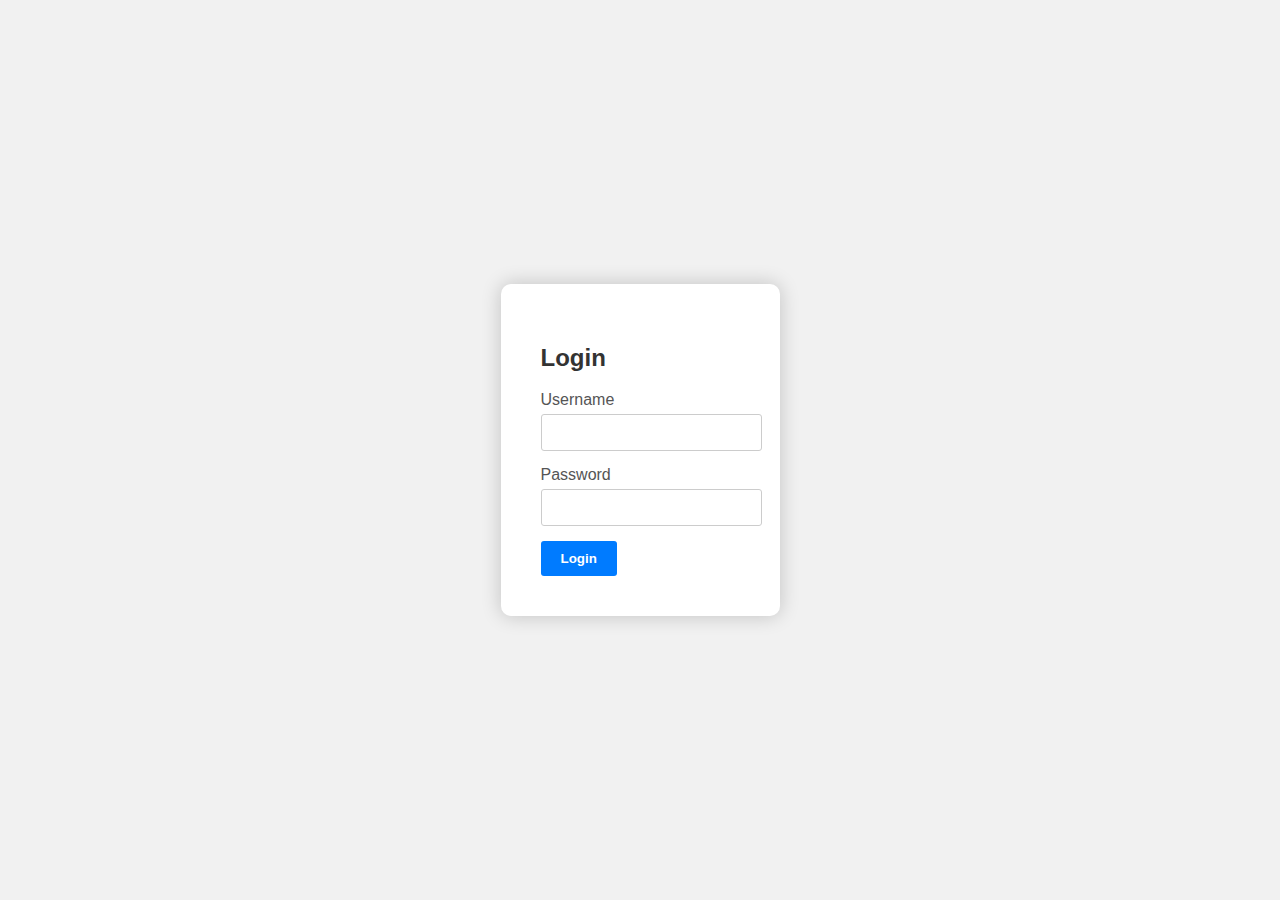
<file: index.html>
<!DOCTYPE html>
<html lang="en">
<head>
    <meta charset="UTF-8">
    <meta name="viewport" content="width=device-width, initial-scale=1.0">
    <link rel="stylesheet" href="style.css">
    <title>Login Page</title>
</head>
<body>
    <div class="container">
        <form id="login-form">
            <h2>Login</h2>
            <div class="input-container">
                <label for="username">Username</label>
                <input type="text" id="username" name="username" required>
            </div>
            <div class="input-container">
                <label for="password">Password</label>
                <input type="password" id="password" name="password" required>
            </div>
            <button type="button" onclick="validateLogin()">Login</button>
        </form>
        <p id="error-message" class="hidden">Incorrect username or password</p>
    </div>
    <script src="script.js"></script>
</body>
</html>
</file>
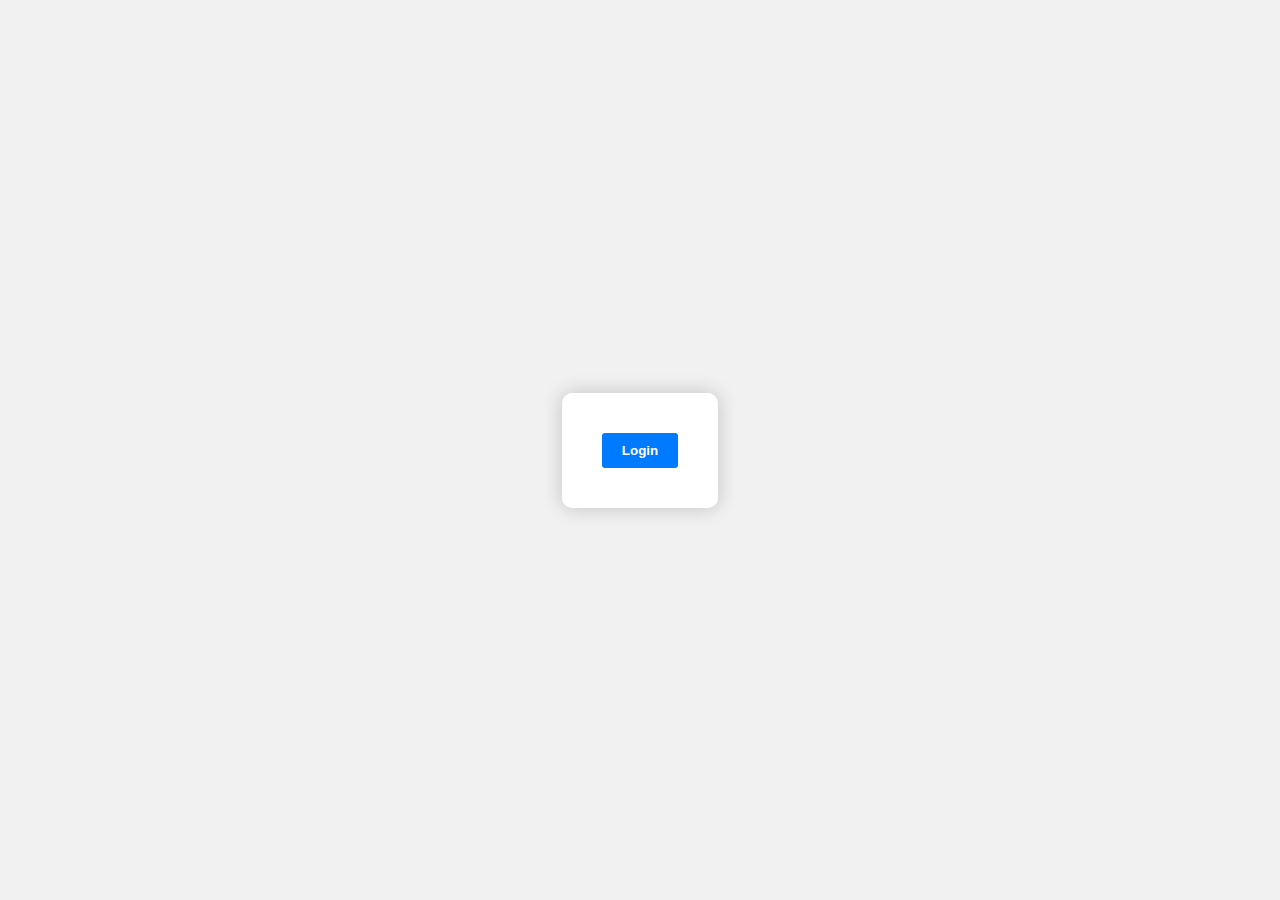
<file: index2.html>
<!DOCTYPE html>
<html lang="en">
<head>
    <meta charset="UTF-8">
    <meta name="viewport" content="width=device-width, initial-scale=1.0">
    <link rel="stylesheet" href="style.css">
    <title>Login Page</title>
</head>
<body>
    <div class="container">
        <form id="login-form" method="post" action="login.php">
            <!-- Your existing form content here -->
            <button type="submit">Login</button>
        </form>
        <p id="error-message" class="hidden">Incorrect username or password</p>
    </div>
    <script src="script.js"></script>
</body>
</html>
</file>
<file: style.css>
body {
    font-family: Arial, sans-serif;
    background-color: #f1f1f1;
    margin: 0;
    padding: 0;
    display: flex;
    justify-content: center;
    align-items: center;
    height: 100vh;
}

.container {
    display: flex;
    background-color: #fff;
    border-radius: 10px;
    box-shadow: 0 0 20px rgba(0, 0, 0, 0.2);
    overflow: hidden;
}

#login-form {
    flex: 1;
    padding: 40px;
}

#login-form h2 {
    color: #333;
}

.input-container {
    margin: 15px 0;
}

label {
    display: block;
    margin-bottom: 5px;
    color: #555;
}

input {
    width: 100%;
    padding: 10px;
    border: 1px solid #ccc;
    border-radius: 3px;
}

button {
    background-color: #007BFF;
    color: #fff;
    padding: 10px 20px;
    border: none;
    border-radius: 3px;
    cursor: pointer;
    font-weight: bold;
}

button:hover {
    background-color: #0056b3;
}

#error-message {
    color: red;
    text-align: center;
    margin-top: 10px;
}

.hidden {
    display: none;
}
</file>
